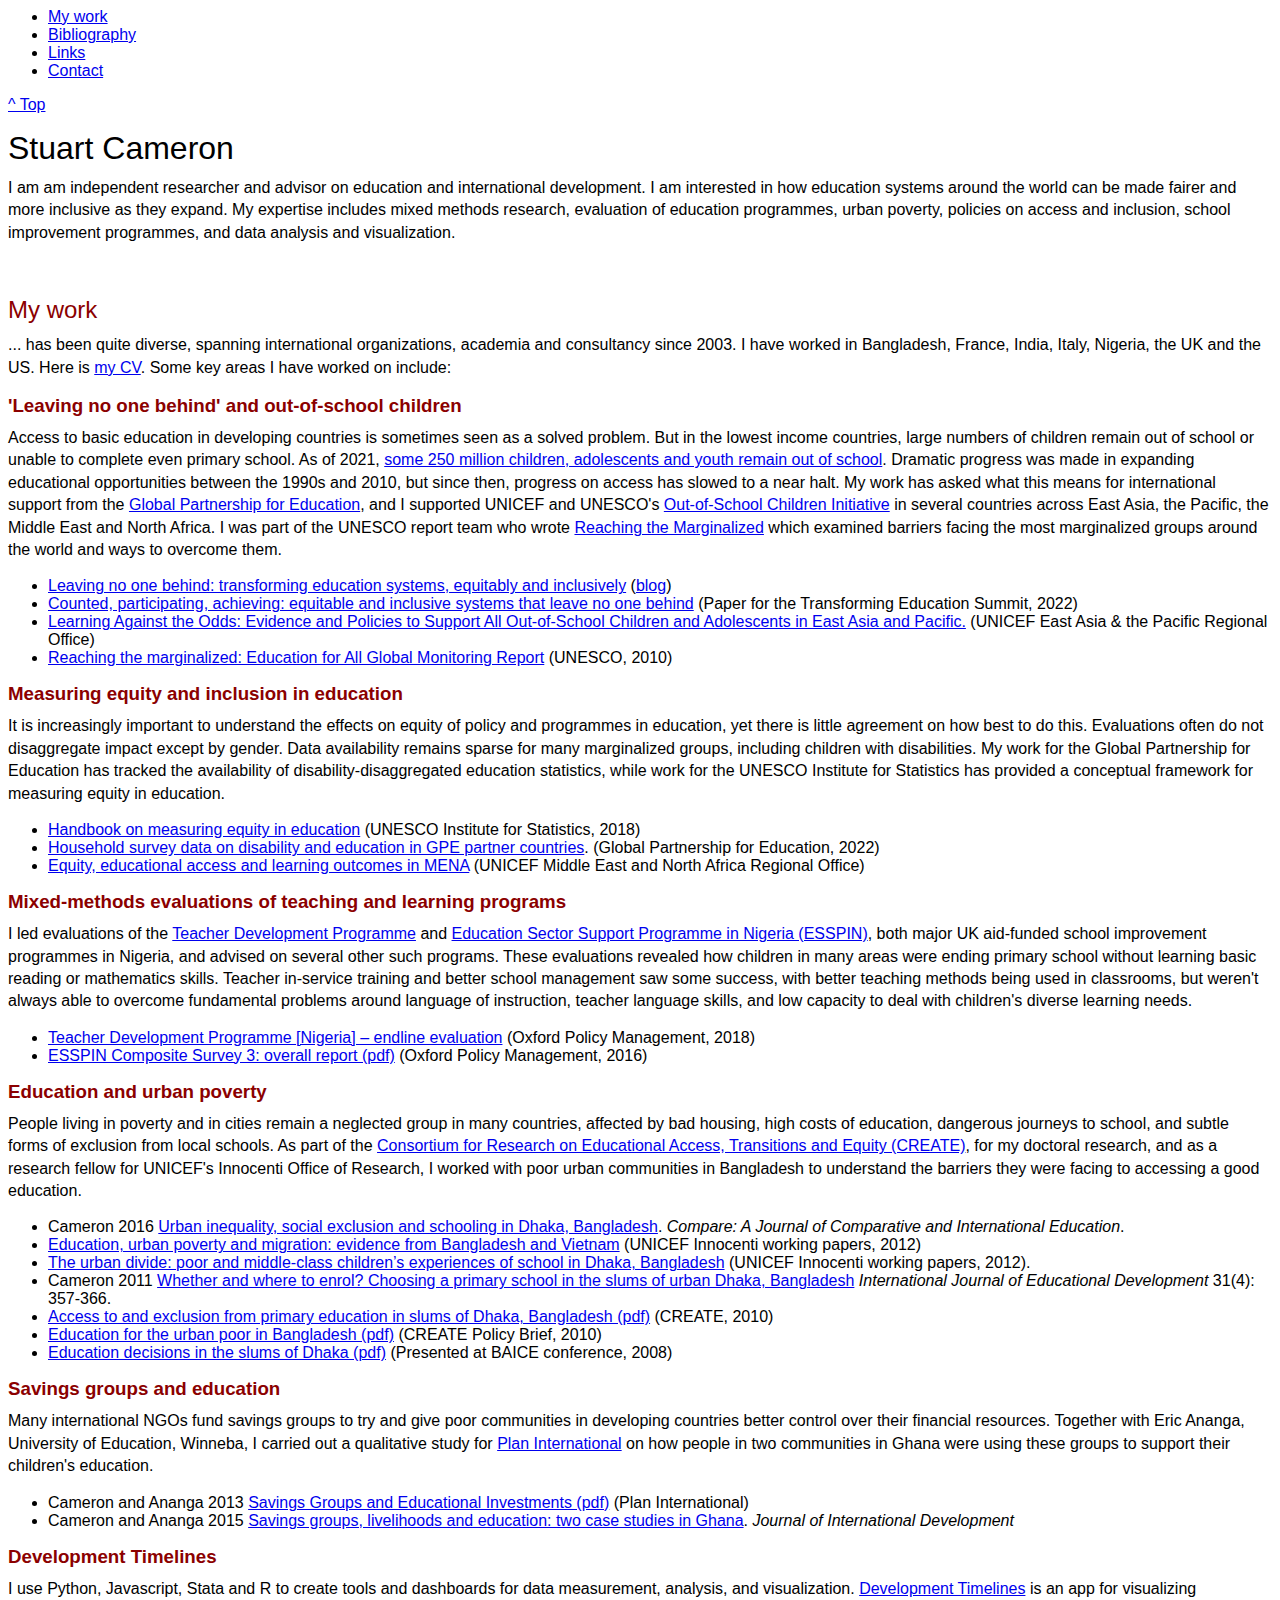
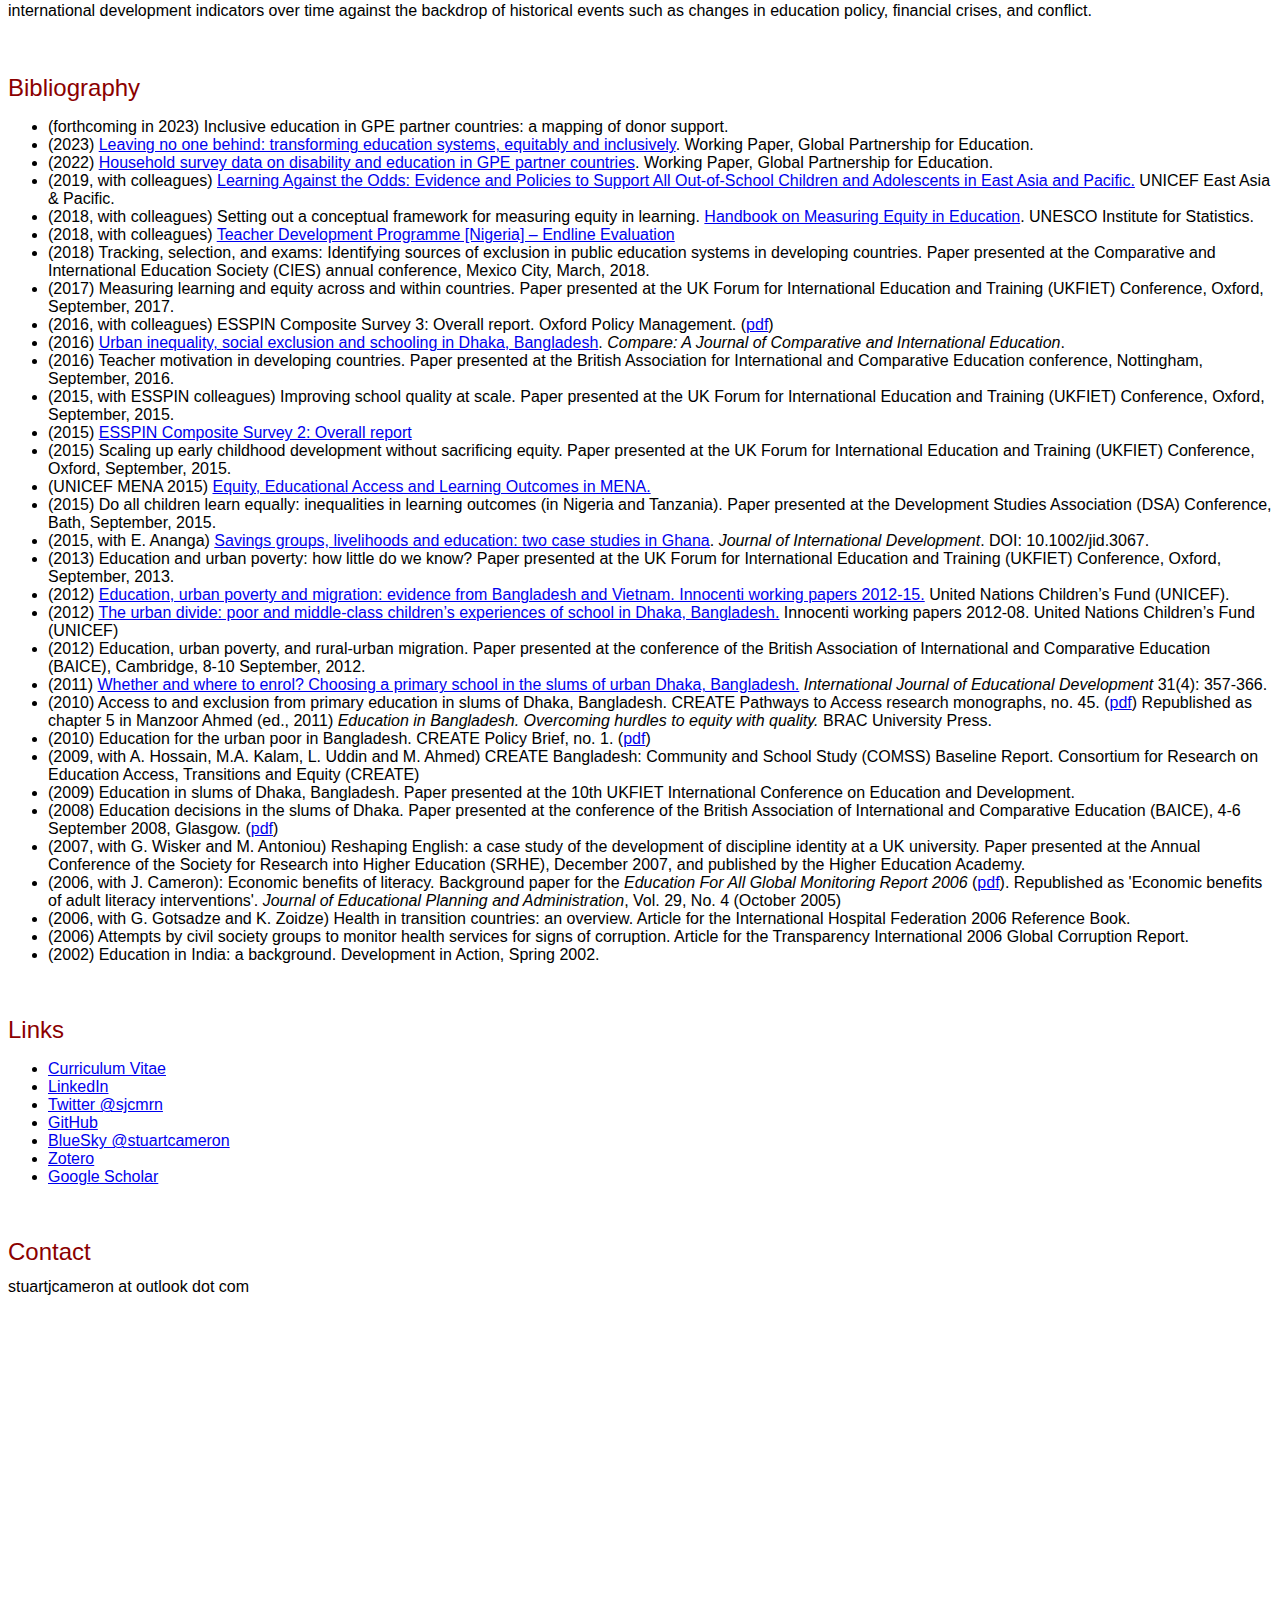
<file: index.html>
<html><head>
<title>Stuart Cameron: personal website</title>
<meta name="viewport" content="width=device-width, initial-scale=1.0">
<link rel="stylesheet" href="style.css">

</head><body id="top">
<nav id="left-nav"></nav>
<div id="top-link"><a href="#top">^ Top</a></div>
<main><h1>Stuart Cameron</h1>
<p>I am am independent researcher and advisor on education and international development. I am interested in how education systems around the world can be made fairer and more inclusive as they expand. My expertise includes mixed methods research, evaluation of education programmes, urban poverty, policies on access and inclusion, school improvement programmes, and data analysis and visualization.</p>
<h2>My work</h2>
<p>... has been quite diverse, spanning international organizations, academia and consultancy since 2003. I have worked in Bangladesh, France, India, Italy,  Nigeria, the UK and the US. Here is <a href="cv.pdf">my CV</a>. Some key areas I have worked on include:</p>
<h3>'Leaving no one behind' and out-of-school children</h3>
<p>Access to basic education in developing countries is sometimes seen as a solved problem. But in the lowest income countries, large numbers of children remain out of school or unable to complete even primary school. As of 2021, <a href="https://world-education-blog.org/2023/09/18/halfway-to-2030-how-far-are-we-from-achieving-sdg-4/">some 250 million children, adolescents and youth remain out of school</a>. Dramatic progress was made in expanding educational opportunities between the 1990s and 2010, but since then, progress on access has slowed to a near halt. My work has asked what this means for international support from the <a href="https://world-education-blog.org/2023/09/29/leaving-no-one-behind-what-does-it-mean-for-gpe-2025/">Global Partnership for Education</a>, and I supported UNICEF and UNESCO's <a href="https://www.allinschool.org/">Out-of-School Children Initiative</a> in several countries across East Asia, the Pacific, the Middle East and North Africa. I was part of the UNESCO report team who wrote <a href="https://www.unesco.org/gem-report/en/reaching-marginalized">Reaching the Marginalized</a> which examined barriers facing the most marginalized groups around the world and ways to overcome them.</p>
<ul>
<li><a href="https://www.globalpartnership.org/content/leaving-no-one-behind-transforming-education-systems-equitably-and-inclusively">Leaving no one behind: transforming education systems, equitably and inclusively</a> (<a href="https://world-education-blog.org/2023/09/29/leaving-no-one-behind-what-does-it-mean-for-gpe-2025/">blog</a>)</li>
<li><a href="https://transformingeducationsummit.sdg4education2030.org/system/files/2022-07/AT1%20Discussion%20Paper_15%20July%202022%20%28With%20Annex%29.pdf#page=15">Counted, participating, achieving: equitable and inclusive systems that leave no one behind</a> (Paper for the Transforming Education Summit, 2022)</li>
<li><a href="https://www.unicef.org/eap/reports/learning-against-odds">Learning Against the Odds: Evidence and Policies to Support All Out-of-School Children and Adolescents in East Asia and Pacific.</a> (UNICEF East Asia &amp; the Pacific Regional Office)</li>
<li><a href="https://www.unesco.org/gem-report/en/reaching-marginalized">Reaching the marginalized: Education for All Global Monitoring Report</a> (UNESCO, 2010)</li>
</ul>
<h3>Measuring equity and inclusion in education</h3>
<p>It is increasingly important to understand the effects on equity of policy and programmes in education, yet there is little agreement on how best to do this. Evaluations often do not disaggregate impact except by gender. Data availability remains sparse for many marginalized groups, including children with disabilities. My work for the Global Partnership for Education has tracked the availability of disability-disaggregated education statistics, while work for the UNESCO Institute for Statistics has provided a conceptual framework for measuring equity in education.</p>
<ul>
<li><a href="https://uis.unesco.org/en/news/new-report-how-measure-equity-education">Handbook on measuring equity in education</a> (UNESCO Institute for Statistics, 2018)</li>
<li><a href="https://www.globalpartnership.org/content/household-survey-data-disability-and-education-gpe-partner-countries">Household survey data on disability and education in GPE partner countries</a>. (Global Partnership for Education, 2022)</li>
<li><a href="https://www.unicef.org/mena/reports/equity-educational-access-and-learning-outcomes-mena">Equity, educational access and learning outcomes in MENA</a> (UNICEF Middle East and North Africa Regional Office)</li>
</ul>
<h3>Mixed-methods evaluations of teaching and learning programs</h3>
<p>I led evaluations of the <a href="https://www.tdpnigeria.org/home">Teacher Development Programme</a> and <a href="https://www.esspin.org/">Education Sector Support Programme in Nigeria (ESSPIN)</a>, both major UK aid-funded school improvement programmes in Nigeria, and advised on several other such programs. These evaluations revealed how children in many areas were ending primary school without learning basic reading or mathematics skills. Teacher in-service training and better school management saw some success, with better teaching methods being used in classrooms, but weren't always able to overcome fundamental problems around language of instruction, teacher language skills, and low capacity to deal with children's diverse learning needs.</p>
<ul>
<li><a href="https://microdata.worldbank.org/index.php/catalog/3413/download/46106">Teacher Development Programme [Nigeria] – endline evaluation</a> (Oxford Policy Management, 2018)</li>
<li><a href="https://www.esspin.org/reports/download/452-file-CS3-overall-report.pdf">ESSPIN Composite Survey 3: overall report (pdf)</a> (Oxford Policy Management, 2016)</li>
</ul>
<h3>Education and urban poverty</h3>
<p>People living in poverty and in cities remain a neglected group in many countries, affected by bad housing, high costs of education, dangerous journeys to school, and subtle forms of exclusion from local schools. As part of the <a href="http://www.create-rpc.org/pdf_documents/Making-Rights-Realities-Keith-Lewin-September-2011.pdf">Consortium for Research on Educational Access, Transitions and Equity (CREATE)</a>, for my doctoral research, and as a research fellow for UNICEF's Innocenti Office of Research, I worked with poor urban communities in Bangladesh to understand the barriers they were facing to accessing a good education.</p>
<ul>
<li>Cameron 2016 <a href="https://www.tandfonline.com/doi/full/10.1080/03057925.2016.1259555">Urban inequality, social exclusion and schooling in Dhaka, Bangladesh</a>. <em>Compare: A Journal of Comparative and International Education</em>.</li>
<li><a href="https://www.unicef-irc.org/publications/679-education-urban-poverty-and-migration-evidence-from-bangladesh-and-vietnam.html">Education, urban poverty and migration: evidence from Bangladesh and Vietnam</a> (UNICEF Innocenti working papers, 2012)</li>
<li><a href="https://www.unicef-irc.org/publications/672-the-urban-divide-poor-and-middle-class-childrens-experiences-of-school-in-dhaka-bangladesh.html">The urban divide: poor and middle-class children’s experiences of school in Dhaka, Bangladesh</a> (UNICEF Innocenti working papers, 2012).</li>
<li>Cameron 2011 <a href="https://www.sciencedirect.com/science/article/pii/S0738059311000058">Whether and where to enrol? Choosing a primary school in the slums of urban Dhaka, Bangladesh</a> <em>International Journal of Educational Development</em> 31(4): 357-366.  </li>
<li><a href="http://www.create-rpc.org/pdf_documents/PTA45.pdf">Access to and exclusion from primary education in slums of Dhaka, Bangladesh (pdf)</a> (CREATE, 2010)</li>
<li><a href="http://www.create-rpc.org/pdf_documents/Bangladesh_Policy_Brief_1.pdf">Education for the urban poor in Bangladesh (pdf)</a> (CREATE Policy Brief, 2010)</li>
<li><a href="http://www.create-rpc.org/pdf_documents/Cameron_Baice_2008.pdf">Education decisions in the slums of Dhaka (pdf)</a> (Presented at BAICE conference, 2008)</li>
</ul>
<h3>Savings groups and education</h3>
<p>Many international NGOs fund savings groups to try and give poor communities in developing countries better control over their financial resources. Together with Eric Ananga, University of Education, Winneba, I carried out a qualitative study for <a href="https://plan-international.org/skills-and-work/savings-microfinance/">Plan International</a> on how people in two communities in Ghana were using these groups to support their children's education.</p>
<ul>
<li>Cameron and Ananga 2013 <a href="https://plan-uk.org/file/plan-international-uk-savings-groups-and-education-investmentspdf/download">Savings Groups and Educational Investments (pdf)</a> (Plan International)</li>
<li>Cameron and Ananga 2015 <a href="https://onlinelibrary.wiley.com/doi/full/10.1002/jid.3067">Savings groups, livelihoods and education: two case studies in Ghana</a>. <em>Journal of International Development</em></li>
</ul>
<h3>Development Timelines</h3>
<p>I use Python, Javascript, Stata and R to create tools and dashboards for data measurement, analysis, and visualization. <a href="https://devtimelines.appspot.com/">Development Timelines</a> is an app for visualizing international development indicators over time against the backdrop of historical events such as changes in education policy, financial crises, and conflict. </p>
<h2>Bibliography</h2>
<ul>
<li>(forthcoming in 2023) Inclusive education in GPE partner countries: a mapping of donor support.</li>
<li>(2023) <a href="https://www.globalpartnership.org/content/leaving-no-one-behind-transforming-education-systems-equitably-and-inclusively">Leaving no one behind: transforming education systems, equitably and inclusively</a>. Working Paper, Global Partnership for Education. </li>
<li>(2022) <a href="https://www.globalpartnership.org/content/household-survey-data-disability-and-education-gpe-partner-countries">Household survey data on disability and education in GPE partner countries</a>. Working Paper, Global Partnership for Education.  </li>
<li>(2019, with colleagues) <a href="https://www.unicef.org/eap/reports/learning-against-odds">Learning Against the Odds: Evidence and Policies to Support All Out-of-School Children and Adolescents in East Asia and Pacific.</a> UNICEF East Asia &amp; Pacific.  </li>
<li>(2018, with colleagues) Setting out a conceptual framework for measuring equity in learning. <a href="https://uis.unesco.org/en/news/new-report-how-measure-equity-education">Handbook on Measuring Equity in Education</a>. UNESCO Institute for Statistics.  </li>
<li>(2018, with colleagues) <a href="https://microdata.worldbank.org/index.php/catalog/3413/download/46106">Teacher Development Programme [Nigeria] – Endline Evaluation</a></li>
<li>(2018) Tracking, selection, and exams: Identifying sources of exclusion in public education systems in developing countries. Paper presented at the Comparative and International Education Society (CIES) annual conference, Mexico City, March, 2018.</li>
<li>(2017) Measuring learning and equity across and within countries. Paper presented at the UK Forum for International Education and Training (UKFIET) Conference, Oxford, September, 2017.</li>
<li>(2016, with colleagues) ESSPIN Composite Survey 3: Overall report. Oxford Policy Management. (<a href="https://www.esspin.org/reports/download/452-file-CS3-overall-report.pdf">pdf</a>)</li>
<li>(2016) <a href="https://www.tandfonline.com/doi/full/10.1080/03057925.2016.1259555">Urban inequality, social exclusion and schooling in Dhaka, Bangladesh</a>. <em>Compare: A Journal of Comparative and International Education</em>.</li>
<li>(2016) Teacher motivation in developing countries. Paper presented at the British Association for International and Comparative Education conference, Nottingham, September, 2016. </li>
<li>(2015, with ESSPIN colleagues) Improving school quality at scale. Paper presented at the UK Forum for International Education and Training (UKFIET) Conference, Oxford, September, 2015.</li>
<li>(2015) <a href="https://www.opml.co.uk/files/Publications/a0148-building-stronger-education-nigeria-esspin/esspin-composite-survey-2-overall-report.pdf">ESSPIN Composite Survey 2: Overall report</a></li>
<li>(2015) Scaling up early childhood development without sacrificing equity. Paper presented at the UK Forum for International Education and Training (UKFIET) Conference, Oxford, September, 2015.</li>
<li>(UNICEF MENA 2015) <a href="https://www.unicef.org/mena/reports/equity-educational-access-and-learning-outcomes-mena">Equity, Educational Access and Learning Outcomes in MENA.</a></li>
<li>(2015) Do all children learn equally: inequalities in learning outcomes (in Nigeria and Tanzania). Paper presented at the Development Studies Association (DSA) Conference, Bath, September, 2015.</li>
<li>(2015, with E. Ananga) <a href="https://onlinelibrary.wiley.com/doi/full/10.1002/jid.3067">Savings groups, livelihoods and education: two case studies in Ghana</a>. <em>Journal of International Development</em>. DOI: 10.1002/jid.3067. </li>
<li>(2013) Education and urban poverty: how little do we know? Paper presented at the UK Forum for International Education and Training (UKFIET) Conference, Oxford, September, 2013.</li>
<li>(2012) <a href="https://www.unicef-irc.org/publications/679-education-urban-poverty-and-migration-evidence-from-bangladesh-and-vietnam.html">Education, urban poverty and migration: evidence from Bangladesh and Vietnam. Innocenti working papers 2012-15.</a> United Nations Children’s Fund (UNICEF).  </li>
<li>(2012) <a href="https://www.unicef-irc.org/publications/672-the-urban-divide-poor-and-middle-class-childrens-experiences-of-school-in-dhaka-bangladesh.html">The urban divide: poor and middle-class children’s experiences of school in Dhaka, Bangladesh.</a> Innocenti working papers 2012-08. United Nations Children’s Fund (UNICEF) </li>
<li>(2012) Education, urban poverty, and rural-urban migration. Paper presented at the conference of the British Association of International and Comparative Education (BAICE), Cambridge, 8-10 September, 2012.</li>
<li>(2011) <a href="https://www.sciencedirect.com/science/article/pii/S0738059311000058">Whether and where to enrol? Choosing a primary school in the slums of urban Dhaka, Bangladesh.</a> <em>International Journal of Educational Development</em> 31(4): 357-366.  </li>
<li>(2010) Access to and exclusion from primary education in slums of Dhaka, Bangladesh. CREATE Pathways to Access research monographs, no. 45. (<a href="http://www.create-rpc.org/pdf_documents/PTA45.pdf">pdf</a>) Republished as chapter 5 in Manzoor Ahmed (ed., 2011) <em>Education in Bangladesh. Overcoming hurdles to equity with quality.</em> BRAC University Press.</li>
<li>(2010) Education for the urban poor in Bangladesh. CREATE Policy Brief, no. 1. (<a href="http://www.create-rpc.org/pdf_documents/Bangladesh_Policy_Brief_1.pdf">pdf</a>)  </li>
<li>(2009, with A. Hossain, M.A. Kalam, L. Uddin and M. Ahmed) CREATE Bangladesh: Community and School Study (COMSS) Baseline Report. Consortium for Research on Education Access, Transitions and Equity (CREATE)</li>
<li>(2009) Education in slums of Dhaka, Bangladesh. Paper presented at the 10th UKFIET International Conference on Education and Development.</li>
<li>(2008) Education decisions in the slums of Dhaka. Paper presented at the conference of the British Association of International and Comparative Education (BAICE), 4-6 September 2008, Glasgow. (<a href="http://www.create-rpc.org/pdf_documents/Cameron_Baice_2008.pdf">pdf</a>)  </li>
<li>(2007, with G. Wisker and M. Antoniou) Reshaping English: a case study of the development of discipline identity at a UK university.  Paper presented at the Annual Conference of the Society for Research into Higher Education (SRHE), December 2007, and published by the Higher Education Academy.</li>
<li>(2006, with J. Cameron): Economic benefits of literacy.  Background paper for the <em>Education For All Global Monitoring Report 2006</em> (<a href="http://unesdoc.unesco.org/images/0014/001459/145957e.pdf">pdf</a>). Republished as 'Economic benefits of adult literacy interventions'. <em>Journal of Educational Planning and Administration</em>, Vol. 29, No. 4 (October 2005)</li>
<li>(2006, with G. Gotsadze and K. Zoidze) Health in transition countries: an overview.  Article for the International Hospital Federation 2006 Reference Book.</li>
<li>(2006) Attempts by civil society groups to monitor health services for signs of corruption.  Article for the Transparency International 2006 Global Corruption Report.</li>
<li>(2002) Education in India: a background. Development in Action, Spring 2002.</li>
</ul>
<h2>Links</h2>
<ul>
<li><a href="cv.pdf">Curriculum Vitae</a></li>
<li><a href="https://www.linkedin.com/in/sjcmrn">LinkedIn</a></li>
<li><a href="https://twitter.com/sjcmrn">Twitter @sjcmrn</a></li>
<li><a href="https://github.com/stuartjcameron">GitHub</a></li>
<li><a href="https://bsky.app/profile/stuartcameron.bsky.social">BlueSky @stuartcameron</a></li>
<li><a href="https://www.zotero.org/stuartjcameron">Zotero</a></li>
<li><a href="https://scholar.google.com/citations?user=ssuGoXQAAAAJ&amp;hl=en">Google Scholar</a></li>
</ul>
<h2>Contact</h2>
<p>stuartjcameron at outlook dot com</p></main>
<div id="display-mode-indicator"></div> <!-- this div is only to indicate the display mode to the javascript -->
<script src="script.js"></script>
</body></head>
</file>
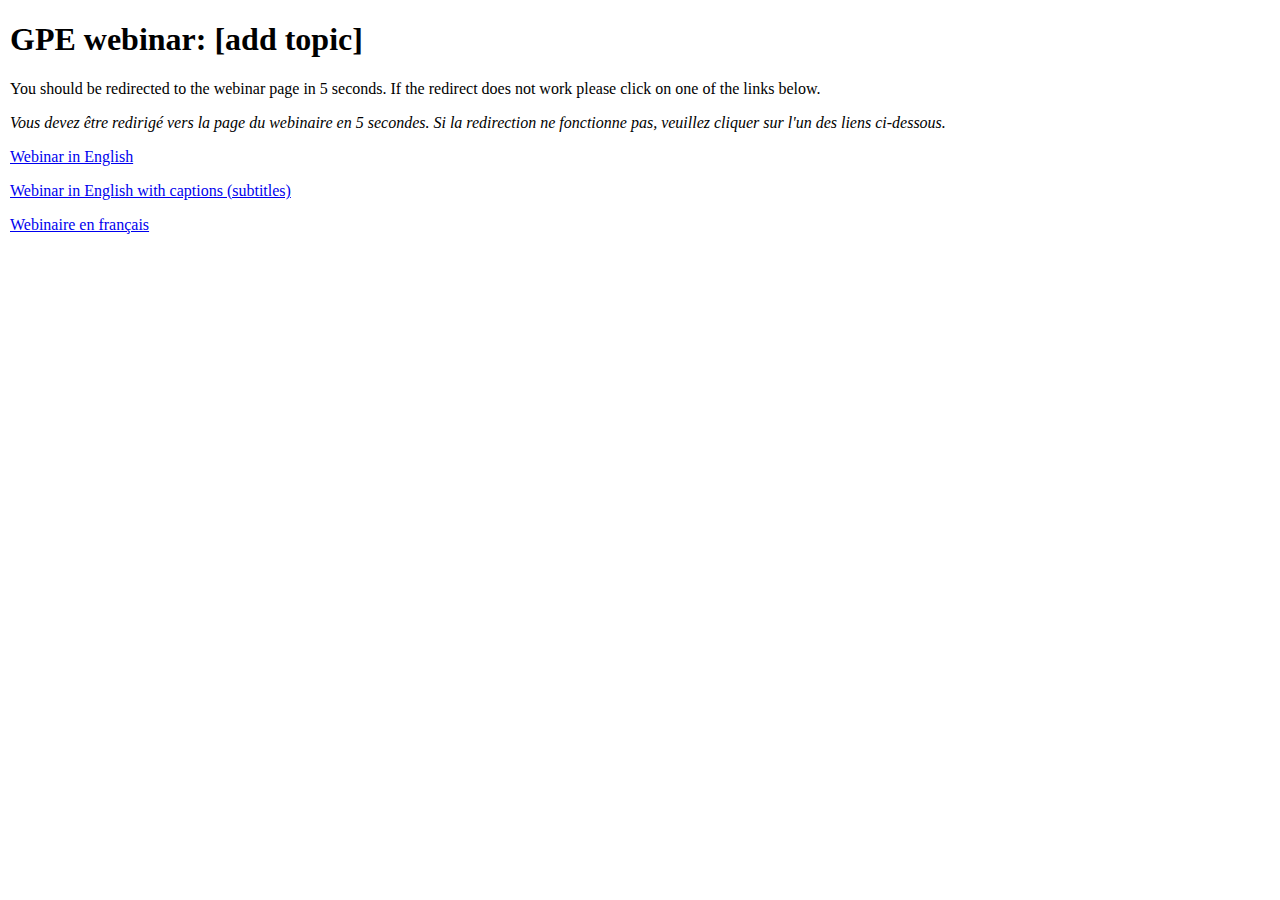
<file: webinar/index.html>
<!DOCTYPE html> <html> <head> <title>GPE webinar: [add topic]</title> </head> 
  <style type="text/css">
    #controls div {
      font-size: 16px; 
      font-family: Verdana, sans-serif;
      border: 1px solid black;
      padding: 2px 5px;
      margin: 10px;
      display: inline-block;
      cursor: pointer;
      -webkit-user-select: none; /* webkit (safari, chrome) browsers */
    -moz-user-select: none; /* mozilla browsers */
    -khtml-user-select: none; /* webkit (konqueror) browsers */
    -ms-user-select: none; /* IE10+ */
    }
	.fr {font-style: italic;}
  </style>
  <body style="margin:10px 10px 0 10px;">
  <h1>GPE webinar: [add topic]</h1>
  <p>You should be redirected to the webinar page in <span id="redirect-time-en">5</span> seconds. If the redirect does not work please click on one of the links below.</p>
  <p class="fr">Vous devez être redirigé vers la page du webinaire en <span id="redirect-time-fr">5</span> secondes. Si la redirection ne fonctionne pas, veuillez cliquer sur l'un des liens ci-dessous.</p>
  <p><span id="link-en"><a href="https://www.youtube.com/embed/iGkytVI2IWk">Webinar in English</span></p>
  <p><span id="link-en-cc"><a href="captions/v=iGkytVI2IWk&event=CFI-WorldBank">Webinar in English with captions (subtitles)</span></p>
  <p><span id="link-fr" class="fr"><a href="https://www.youtube.com/watch?v=RxeuaarijuE">Webinaire en français</span></p>
  <script type="text/javascript">
let params = getParams();
	
function getParams() {
    let query = window.location.search.substring(1),
        search = /([^&=]+)=?([^&]*)/g,
        r = {};
    var match;
    while (match = search.exec(query)) {
        r[decodeURIComponent(match[1])] = decodeURIComponent(match[2]);
    }
    return r;
}
window.setTimeout(function() {
	window.location.replace(document.querySelector("#link-" + (params.lang || "en") + " a").href);
	}, 5000);
  </script>
  
  </body> </html>
</file>
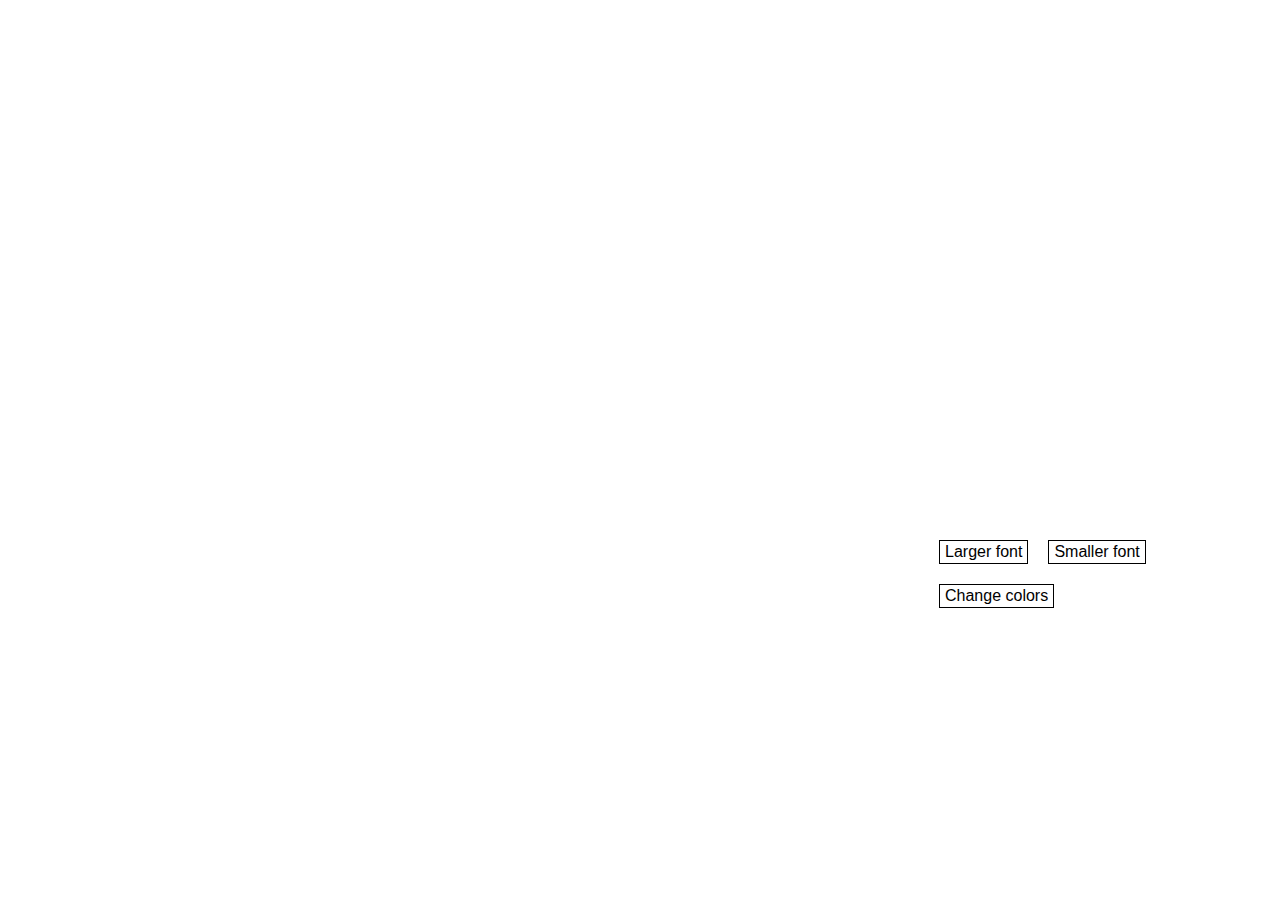
<file: webinar/captioned/index.html>
<!DOCTYPE html> <html> <head> <title>GPE webinar: gender and disability - findings from the Girls' Education Challenge</title> </head> 
  <style type="text/css">
    #controls div {
      font-size: 16px; 
      font-family: Verdana, sans-serif;
      border: 1px solid black;
      padding: 2px 5px;
      margin: 10px;
      display: inline-block;
      cursor: pointer;
      -webkit-user-select: none; /* webkit (safari, chrome) browsers */
    -moz-user-select: none; /* mozilla browsers */
    -khtml-user-select: none; /* webkit (konqueror) browsers */
    -ms-user-select: none; /* IE10+ */
    }
  </style>
  <body style="margin:10px 10px 0 10px;">
<table><tr><td style="width: 912px;">
<iframe width="912" height="513" id="youtube-video" src="" frameborder="0" allowfullscreen></iframe>
  <iframe id="stFrame" frameborder="0" src="" style="width:912px;height:250px"> </iframe> 
  </td><td valign="top">
<iframe width="360" height="513" id="youtube-chat" src="" frameborder="0"></iframe>
  <div id="controls"><div id="largerFont">Larger font</div><div id="smallerFont">Smaller font</div><div id="changeColors">Change colors</div>
    </td></tr></table>
  <script type="text/javascript">
let params = getParams(),
	captions = Captions(params.event);
setYoutubeSource(params.v);
button("changeColors", captions.changeColors);
button("largerFont", captions.largerFont);
button("smallerFont", captions.smallerFont);

function getParams() {
    let query = window.location.search.substring(1),
        search = /([^&=]+)=?([^&]*)/g,
        r = {};
    var match;
    while (match = search.exec(query)) {
        r[decodeURIComponent(match[1])] = decodeURIComponent(match[2]);
    }
    return r;
}

function setYoutubeSource(v) {
    document.getElementById("youtube-video").src = "https://www.youtube.com/embed/" + v + "?feature=player_detailpage";
    document.getElementById("youtube-chat").src = "https://www.youtube.com/live_chat?v=" + v + "&embed_domain=stuartjcameron.github.io";
}

function Captions(event) {
    let fontSize = 30,
        theme = 0,
        bgcs = ["00008b", "000000", "ffffff"],
        fgcs = ["ffff00", "ffff00", "000000"];
    setSource();

    function setSource() {
        document.getElementById("stFrame").src = "//www.streamtext.net/player?event=" +
            event +
            "&chat=false&controls=false&header=false&footer=false&indicator=false&ff=verdana&fs=" +
            fontSize +
            "&fgc=" +
            fgcs[theme] +
            "&bgc=" +
            bgcs[theme];
    }
    return {
        largerFont: function() {
            if (fontSize < 70) {
				fontSize += 2;
				setSource();
			}
        },
        smallerFont: function() {
            if (fontSize > 14) {
				fontSize -= 2;
				setSource();
			}
        },
        changeColors: function() {
            theme = (theme + 1) % 3;
            setSource();
        }
    }
}

function button(id, handler) {
    function inner(e) {
        e.preventDefault();
        handler();
    }
    document.getElementById(id).addEventListener("click", inner);
}

  </script>
  
  </body> </html>
</file>
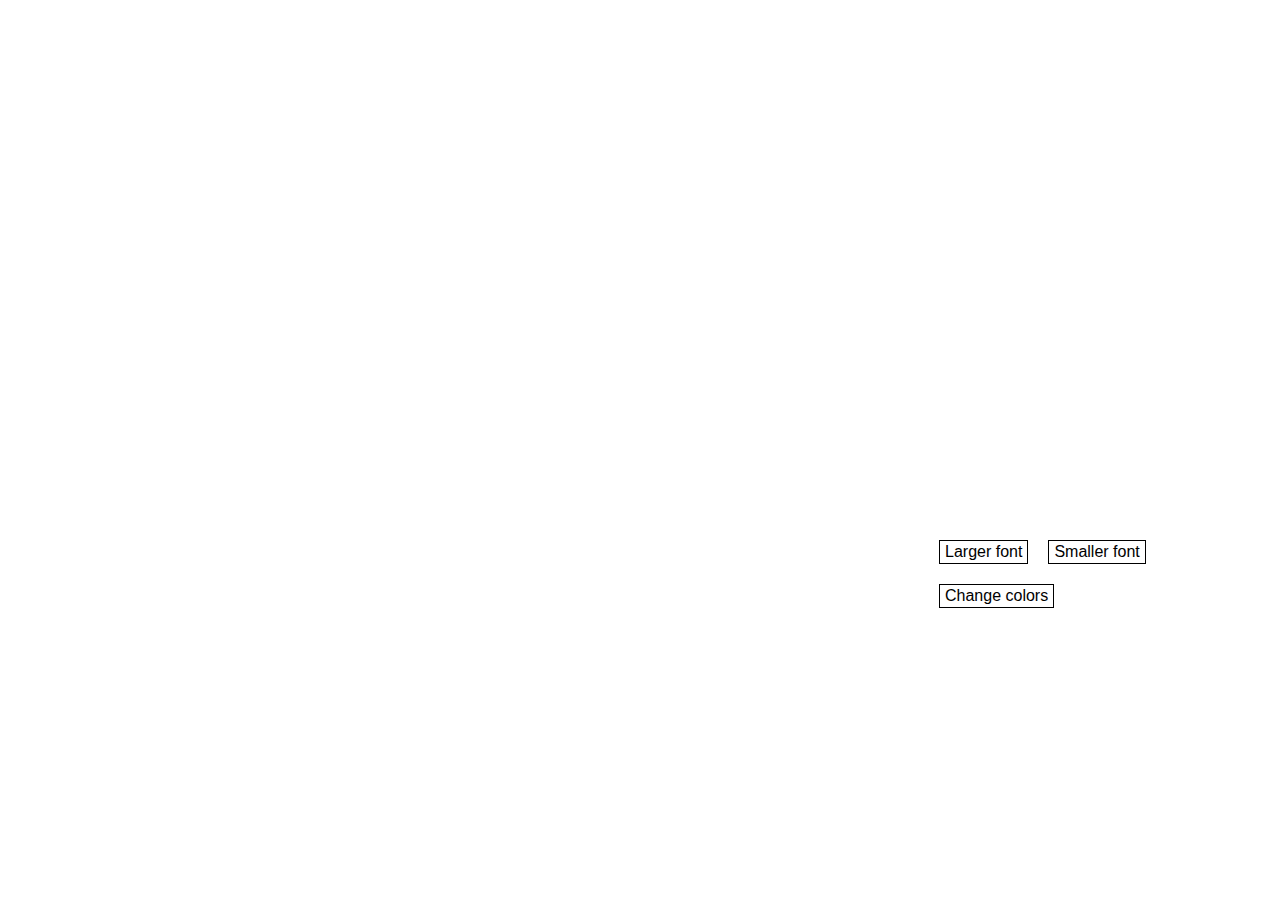
<file: webinar_captions.html>
<!DOCTYPE html> <html> <head> <title>GPE webinar: gender and disability - findings from the Girls' Education Challenge</title> </head> 
  <style type="text/css">
    #controls div {
      font-size: 16px; 
      font-family: Verdana, sans-serif;
      border: 1px solid black;
      padding: 2px 5px;
      margin: 10px;
      display: inline-block;
      cursor: pointer;
      -webkit-user-select: none; /* webkit (safari, chrome) browsers */
    -moz-user-select: none; /* mozilla browsers */
    -khtml-user-select: none; /* webkit (konqueror) browsers */
    -ms-user-select: none; /* IE10+ */
    }
  </style>
  <body style="margin:10px 10px 0 10px;">
<table><tr><td style="width: 912px;">
<iframe width="912" height="513" src="https://www.youtube.com/embed/iGkytVI2IWk?feature=player_detailpage" frameborder="0" allowfullscreen></iframe>
  <iframe id="stFrame" frameborder="0" src="//www.streamtext.net/player?event=IHaveADream&chat=false&controls=false&header=false&footer=false&indicator=false&fs=30&fgc=ffff00&bgc=00008b&ff=verdana" style="width:912px;height:250px"> </iframe> 
  </td><td valign="top">
<iframe width="360" height="513" src="https://www.youtube.com/live_chat?v=iGkytVI2IWk&embed_domain=stuartjcameron.github.io" frameborder="0"></iframe>
  <div id="controls"><div id="largerFont">Larger font</div><div id="smallerFont">Smaller font</div><div id="changeColors">Change colors</div>
    </td></tr></table>
  <script type="text/javascript">
  let fontSize = 30, 
      theme = 0,
      bgcs = ["00008b", "000000", "ffffff"],
      fgcs = ["ffff00", "ffff00", "000000"],
	  event = "IHaveADream" // "CFI-GPE"; 
  function button(id, handler) {
	function inner(e) {
		e.preventDefault();
		handler();
		document.getElementById("stFrame").src = "//www.streamtext.net/player?event=" + 
			event + 
			"&chat=false&controls=false&header=false&footer=false&indicator=false&ff=verdana&fs=" + 
			fontSize + 
			"&fgc=" + 
			fgcs[theme] + 
			"&bgc=" + 
			bgcs[theme];
	}
	document.getElementById(id).addEventListener("click", inner);
  }
    function changeColors(e) {
      e.preventDefault();
      theme = (theme + 1) % 3;
      setCaptionSource();
    }
    function largerFont(e) {
      e.preventDefault();
      
      if (fontSize < 70) fontSize += 2;
      console.log('increase font size to', fontSize);
      setCaptionSource();
  }
    function smallerFont(e) {
      e.preventDefault();
      if (fontSize > 14) fontSize -= 2;
      console.log('decrease font size to', fontSize);
      setCaptionSource();
    }
    button("changeColors", function() {theme = (theme + 1) % 3});
	button("largerFont", function() { if (fontSize < 70) fontSize += 2 });
	button("smallerFont", function() { if (fontSize > 14) fontSize -= 2 });
  </script>
  
  </body> </html>
</file>
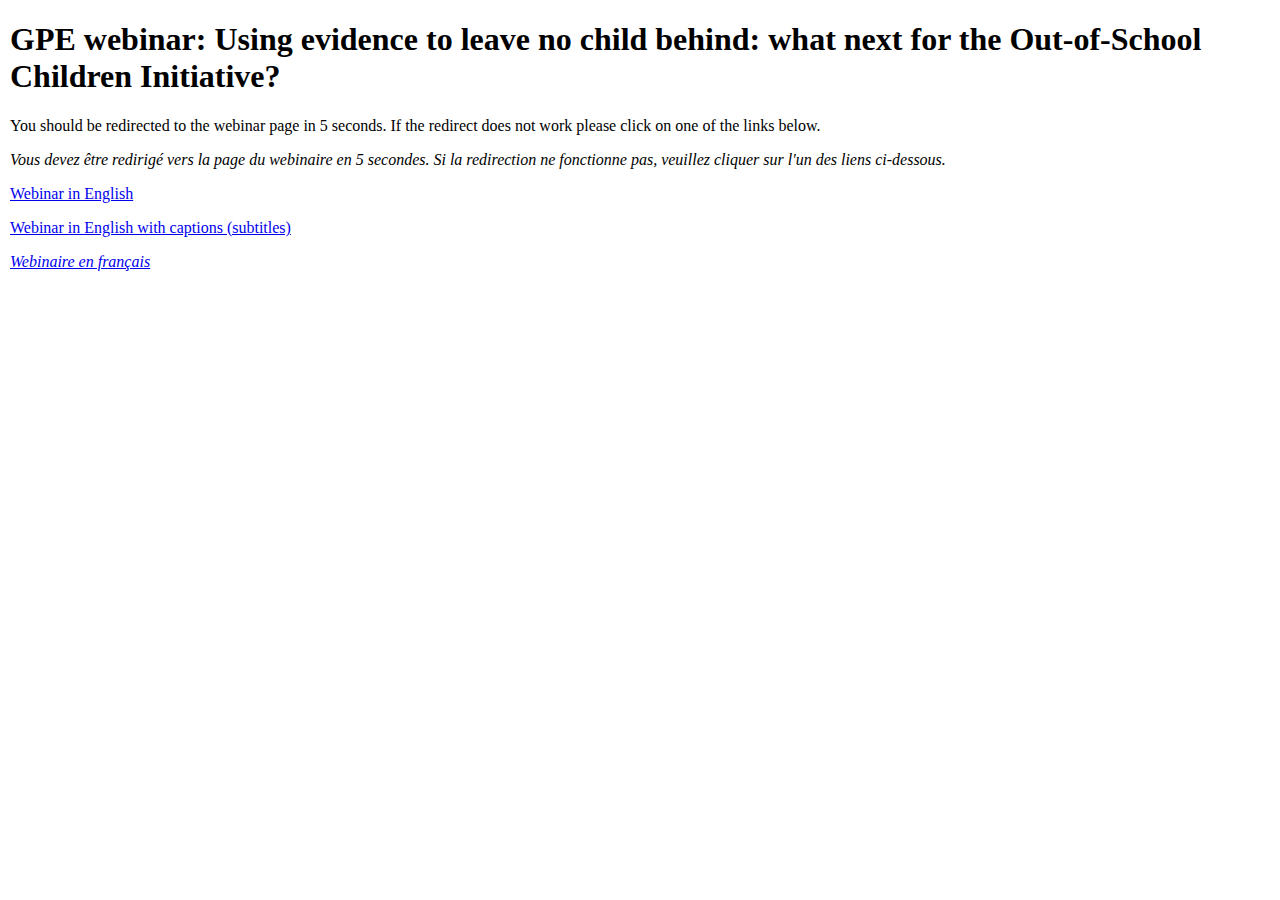
<file: webinar/redirect.html>
<!DOCTYPE html> <html> <head> <title>GPE webinar: Using evidence to leave no child behind: what next for the Out-of-School Children Initiative?</title> </head> 
  <style type="text/css">
    #controls div {
      font-size: 16px; 
      font-family: Verdana, sans-serif;
      border: 1px solid black;
      padding: 2px 5px;
      margin: 10px;
      display: inline-block;
      cursor: pointer;
      -webkit-user-select: none; /* webkit (safari, chrome) browsers */
    -moz-user-select: none; /* mozilla browsers */
    -khtml-user-select: none; /* webkit (konqueror) browsers */
    -ms-user-select: none; /* IE10+ */
    }
	.fr {font-style: italic;}
  </style>
  <body style="margin:10px 10px 0 10px;">
  <h1>GPE webinar: Using evidence to leave no child behind: what next for the Out-of-School Children Initiative?</h1>
  <p>You should be redirected to the webinar page in <span id="redirect-time-en">5</span> seconds. If the redirect does not work please click on one of the links below.</p>
  <p class="fr">Vous devez être redirigé vers la page du webinaire en <span id="redirect-time-fr">5</span> secondes. Si la redirection ne fonctionne pas, veuillez cliquer sur l'un des liens ci-dessous.</p>
  <p id="link-en"><a href="https://www.youtube.com/watch?v=iGkytVI2IWk">Webinar in English</a></p>
  <p id="link-en-cc"><a href="cc/?v=iGkytVI2IWk&event=CFI-WorldBank">Webinar in English with captions (subtitles)</a></p>
  <p id="link-fr" class="fr"><a href="https://www.youtube.com/watch?v=RxeuaarijuE">Webinaire en français</a></p>
  <script type="text/javascript">
let params = getParams();
	
function getParams() {
    let query = window.location.search.substring(1),
        search = /([^&=]+)=?([^&]*)/g,
        r = {};
    var match;
    while (match = search.exec(query)) {
        r[decodeURIComponent(match[1])] = decodeURIComponent(match[2]);
    }
    return r;
}
window.setTimeout(function() {
	window.location.replace(document.querySelector("#link-" + (params.lang || "en") + " a").href);
	}, 5000);
  </script>
  
  </body> </html>
</file>
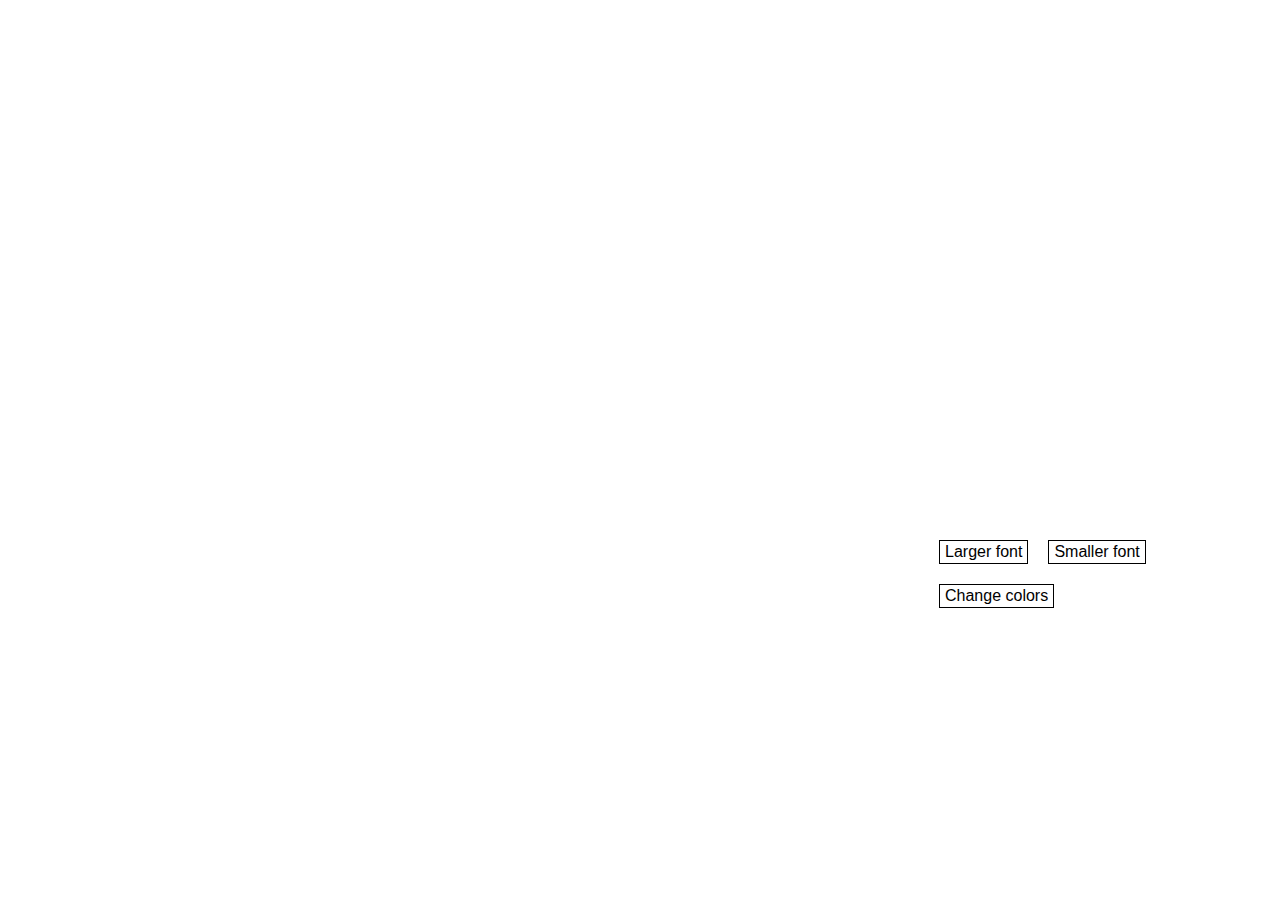
<file: webinar/webinar_captions.html>
<!DOCTYPE html> <html> <head> <title>GPE webinar: gender and disability - findings from the Girls' Education Challenge</title> </head> 
  <style type="text/css">
    #controls div {
      font-size: 16px; 
      font-family: Verdana, sans-serif;
      border: 1px solid black;
      padding: 2px 5px;
      margin: 10px;
      display: inline-block;
      cursor: pointer;
      -webkit-user-select: none; /* webkit (safari, chrome) browsers */
    -moz-user-select: none; /* mozilla browsers */
    -khtml-user-select: none; /* webkit (konqueror) browsers */
    -ms-user-select: none; /* IE10+ */
    }
  </style>
  <body style="margin:10px 10px 0 10px;">
<table><tr><td style="width: 912px;">
<iframe width="912" height="513" src="https://www.youtube.com/embed/iGkytVI2IWk?feature=player_detailpage" frameborder="0" allowfullscreen></iframe>
  <iframe id="stFrame" frameborder="0" src="//www.streamtext.net/player?event=CFI-WorldBank&chat=false&controls=false&header=false&footer=false&indicator=false&fs=30&fgc=ffff00&bgc=00008b&ff=verdana" style="width:912px;height:250px"> </iframe> 
  </td><td valign="top">
<iframe width="360" height="513" src="https://www.youtube.com/live_chat?v=iGkytVI2IWk&embed_domain=stuartjcameron.github.io" frameborder="0"></iframe>
  <div id="controls"><div id="largerFont">Larger font</div><div id="smallerFont">Smaller font</div><div id="changeColors">Change colors</div>
    </td></tr></table>
  <script type="text/javascript">
  let fontSize = 30, 
      theme = 0,
      bgcs = ["00008b", "000000", "ffffff"],
      fgcs = ["ffff00", "ffff00", "000000"],
	  event = "CFI-WorldBank";   // "IHaveADream"; 
  function button(id, handler) {
	function inner(e) {
		e.preventDefault();
		handler();
		document.getElementById("stFrame").src = "//www.streamtext.net/player?event=" + 
			event + 
			"&chat=false&controls=false&header=false&footer=false&indicator=false&ff=verdana&fs=" + 
			fontSize + 
			"&fgc=" + 
			fgcs[theme] + 
			"&bgc=" + 
			bgcs[theme];
	}
	document.getElementById(id).addEventListener("click", inner);
  }
    
    button("changeColors", function() {theme = (theme + 1) % 3});
	button("largerFont", function() { if (fontSize < 70) fontSize += 2 });
	button("smallerFont", function() { if (fontSize > 14) fontSize -= 2 });
  </script>
  
  </body> </html>
</file>
<file: style.css>
body {font-family: Roboto, Arial, sans-serif}

#leftnav ul {padding-left: 0; margin: 16px}
#leftnav li {list-style-type: none; padding: 3px 0 3px 0}
#inline-nav {}
#toplink {
  position: fixed;
  bottom: 20px;
}
h1, h2, h3 {margin: 16px 0 10px 0;}
h1 {
 padding: 0; font-weight: normal;
}
h2 {font-weight: normal; color: darkred;padding-top: 1.5em; }
h3 {font-weight: bold;color: darkred;;}
#leftnav {display: none}

@media only screen and (min-width: 650px) {
  #leftnav {
    position: fixed;
    width: 220px;
    display: block;
    }
  #inline-nav {
    display: none
  }
  #main {
    position: absolute;
    left: 260px;
    max-width: 40em;
  }
  #big-block {
    height: 800px;
  }
}

#main li {
  line-height: 140%;
  margin: 0 0 .5em 0;
}
p {
  line-height: 140%;
  margin: 0 0 1em 0;
}

#country-statistics-table {
  border: solid 2px black;
}
#country-statistics-table td  {
  border: solid 1px grey;
  font-size: 12px;
  padding: 5px 10px;
}
#statistics-note {
  font-size: 12px;
  font-style: italic;
}
.meta-section li {
  margin-bottom: 6pt;
  line-height: 140%;
}
button {
    background: #ededed;
    border: 1px solid #ccc;
    padding: 3x;
    border-radius: 3px;
    cursor: pointer;
  }
  
button.pressed {
    background: #e5e5e5;
    outline: none;
    -webkit-box-shadow: inset 0px 0px 5px #c1c1c1;
       -moz-box-shadow: inset 0px 0px 5px #c1c1c1;
            box-shadow: inset 0px 0px 5px #c1c1c1;
  }
</file>
